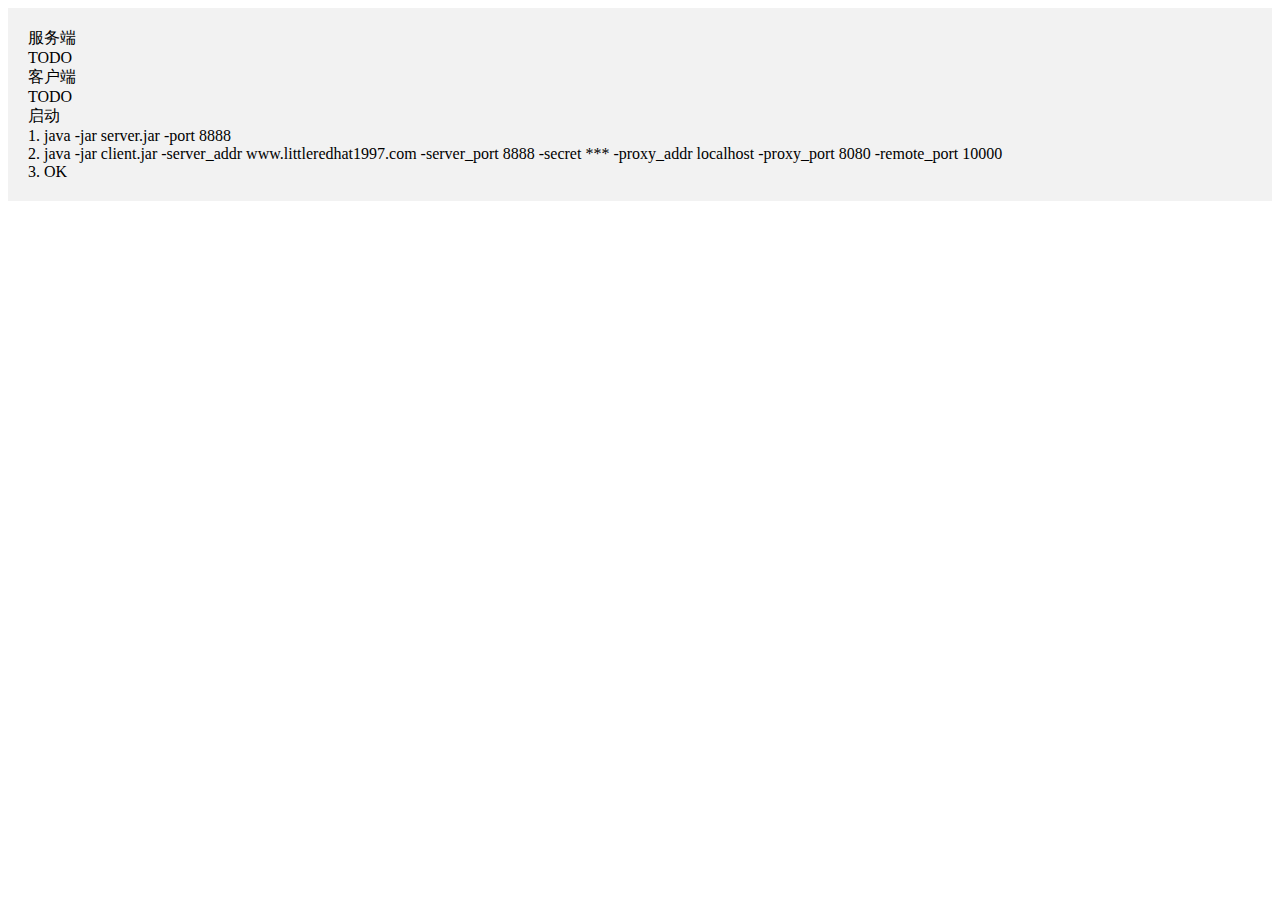
<file: nat-server/src/main/resources/templates/home.html>
<!DOCTYPE html>
<html lang="en" xmlns:th="http://www.thymeleaf.org">
<head>
    <meta charset="utf-8">
    <meta name="viewport" content="width=device-width, initial-scale=1, maximum-scale=1">
    <title>内网穿透</title>
    <link rel="stylesheet" th:href="@{layui/css/layui.css}">
</head>
<body class="layui-layout-body">
<div class="layui-layout layui-layout-admin">
    <div th:include="include/header :: header"></div>
    <div th:include="include/side :: side"></div>
    <div th:include="include/footer :: footer"></div>

    <div class="layui-body">
        <div style="padding: 20px; background-color: #F2F2F2;">
            <div class="layui-row layui-col-space15">
                <div class="layui-col-md6">
                    <div class="layui-card">
                        <div class="layui-card-header">服务端</div>
                        <div class="layui-card-body">
                            TODO
                        </div>
                    </div>
                </div>
                <div class="layui-col-md6">
                    <div class="layui-card">
                        <div class="layui-card-header">客户端</div>
                        <div class="layui-card-body">
                            TODO
                        </div>
                    </div>
                </div>
                <div class="layui-col-md12">
                    <div class="layui-card">
                        <div class="layui-card-header">启动</div>
                        <div class="layui-card-body">
                            1. java -jar server.jar -port 8888
                            <br>
                            2. java -jar client.jar -server_addr www.littleredhat1997.com -server_port 8888 -secret ***
                            -proxy_addr localhost -proxy_port 8080 -remote_port 10000
                            <br>
                            3. OK
                        </div>
                    </div>
                </div>
            </div>
        </div>
    </div>
</div>
<script th:src="@{layui/layui.js}"></script>
<script>
    layui.use('element', function () {
        var element = layui.element;

    });
</script>
</body>
</html>
</file>
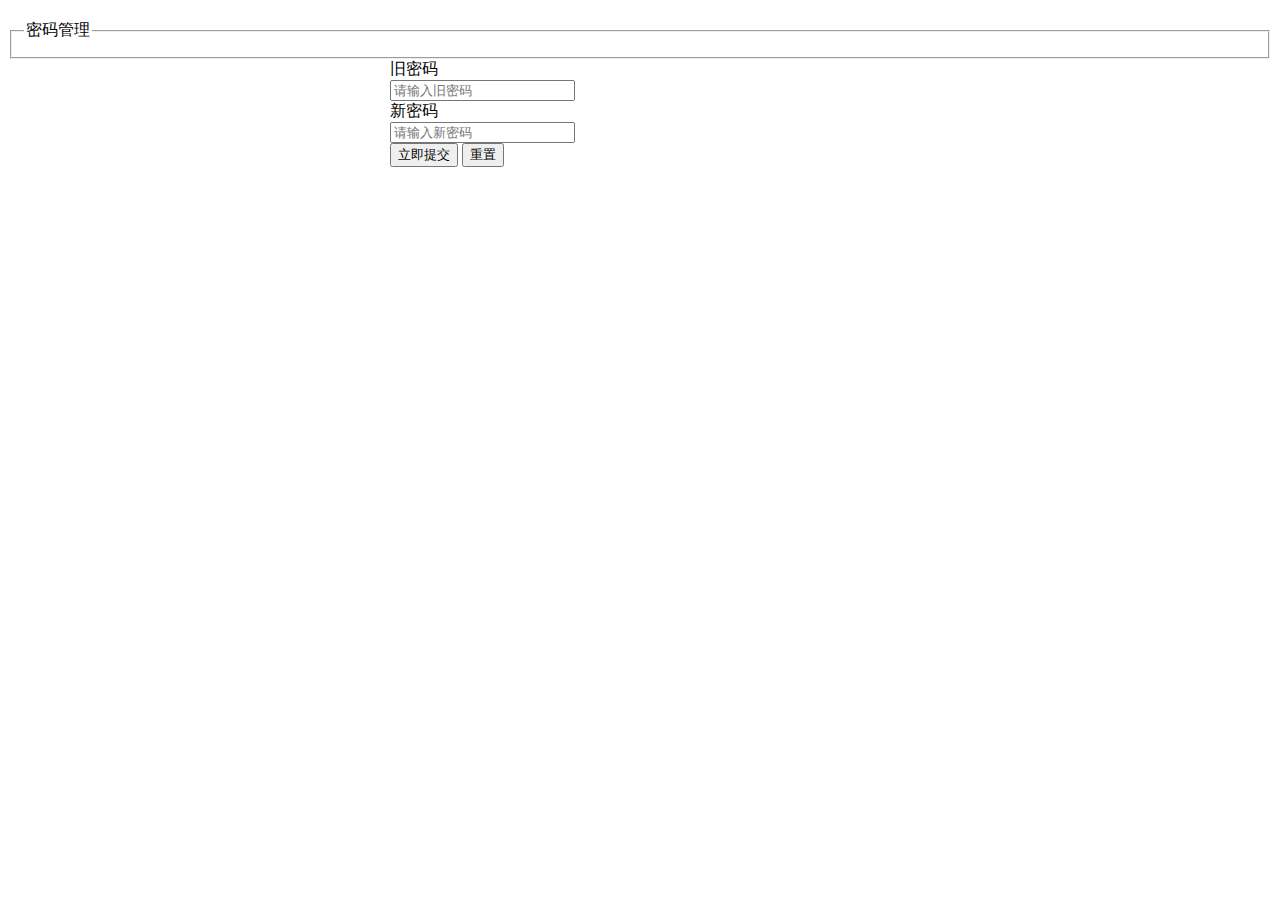
<file: nat-server/src/main/resources/templates/password.html>
<!DOCTYPE html>
<html lang="en" xmlns:th="http://www.thymeleaf.org">
<head>
    <meta charset="utf-8">
    <meta name="viewport" content="width=device-width, initial-scale=1, maximum-scale=1">
    <title>内网穿透</title>
    <link rel="stylesheet" th:href="@{layui/css/layui.css}">
</head>
<body class="layui-layout-body">
<div class="layui-layout layui-layout-admin">
    <div th:include="include/header :: header"></div>
    <div th:include="include/side :: side"></div>
    <div th:include="include/footer :: footer"></div>

    <div class="layui-body">
        <fieldset class="layui-elem-field layui-field-title" style="margin-top: 20px">
            <legend>密码管理</legend>
        </fieldset>
        <div style="width: 500px; margin: 0 auto;">
            <form class="layui-form layui-form-pane" autocomplete="off">
                <div class="layui-form-item">
                    <label class="layui-form-label layui-icon layui-icon-username">旧密码</label>
                    <div class="layui-input-block">
                        <input type="password" name="oldPwd" id="oldPwd" required lay-verify="required"
                               placeholder="请输入旧密码" class="layui-input">
                    </div>
                </div>
                <div class="layui-form-item">
                    <label class="layui-form-label layui-icon layui-icon-username">新密码</label>
                    <div class="layui-input-block">
                        <input type="password" name="newPwd" id="newPwd" required lay-verify="required"
                               placeholder="请输入新密码" class="layui-input">
                    </div>
                </div>
                <div class="layui-form-item">
                    <div class="layui-input-block">
                        <button class="layui-btn" lay-submit lay-filter="confirm">立即提交</button>
                        <button type="reset" class="layui-btn layui-btn-primary">重置</button>
                    </div>
                </div>
            </form>
        </div>
    </div>
</div>
<script th:src="@{layui/layui.js}"></script>
<script th:inline="none">
    layui.use(['element', 'form'], function () {
        var element = layui.element, form = layui.form;

        form.on('submit(confirm)', function (data) {
            $.post('user/password', data.field, function (res) {
                if (res.code === 0) {
                    layer.msg(res.msg);
                }
            });
            return false; // require
        });

    });
</script>
</body>
</html>
</file>
